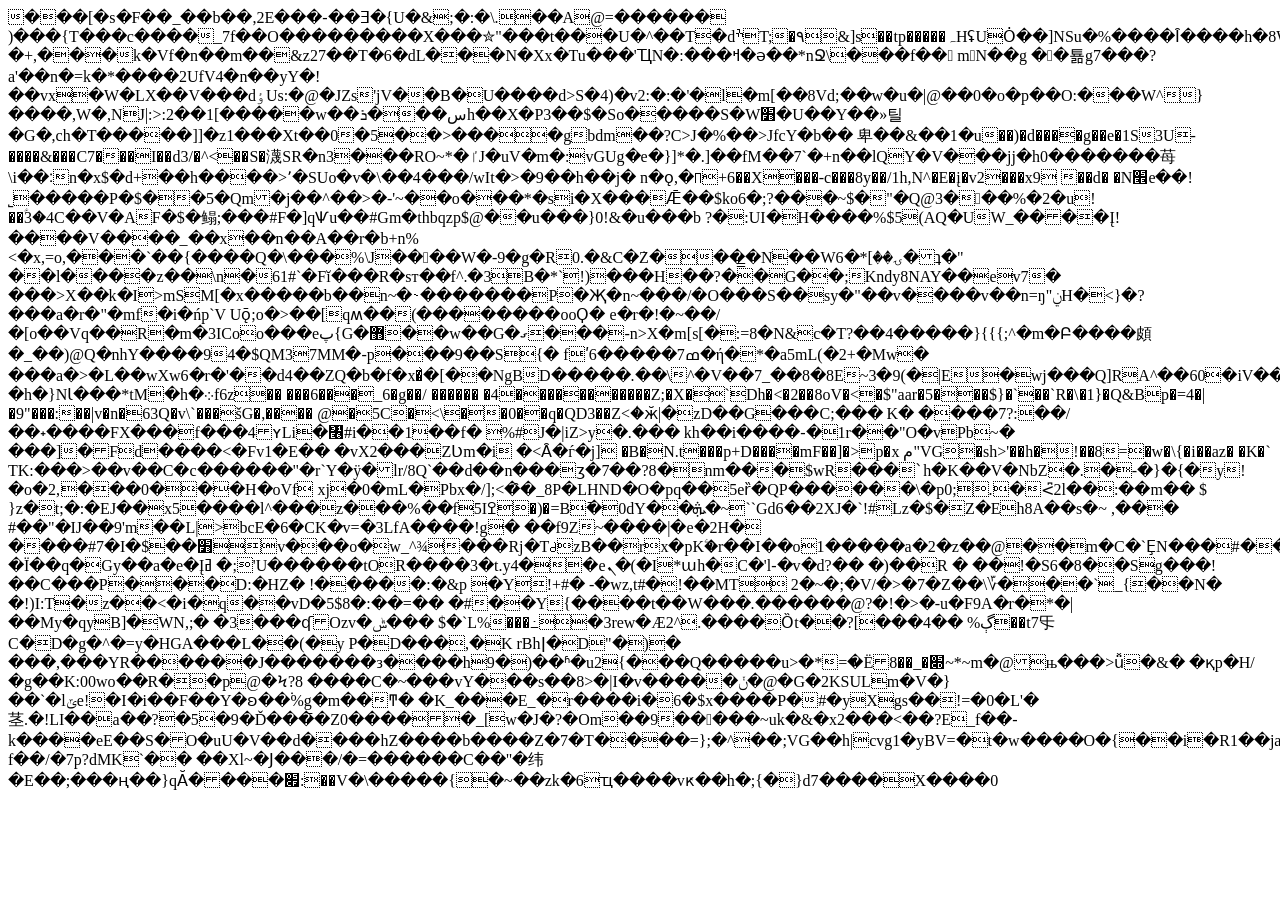
<file: schema.org/index.html>
<HTML>
<!-- Created by HTTrack Website Copier/3.49-2 [XR&CO'2014] -->


<HEAD>
<META HTTP-EQUIV="Content-Type" CONTENT="text/html;charset=UTF-8"><META HTTP-EQUIV="Refresh" CONTENT="0; URL=../schema.html"><TITLE>Page has moved</TITLE>
</HEAD>
<BODY>
<A HREF="../schema.html"><h3>Click here...</h3></A>
</BODY>
<!-- Created by HTTrack Website Copier/3.49-2 [XR&CO'2014] -->


</HTML>
</file>
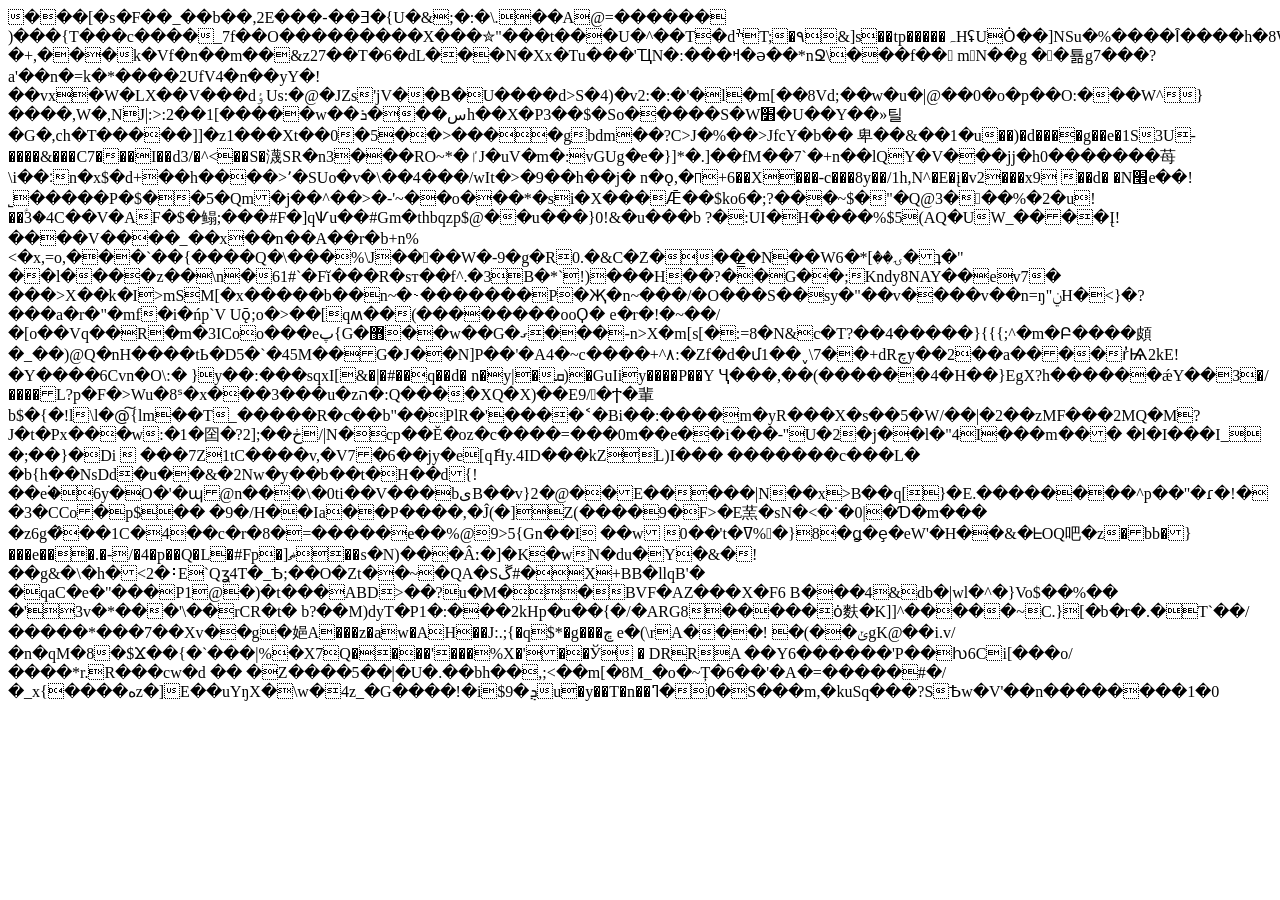
<file: signals/config/index.html>
<HTML>
<!-- Created by HTTrack Website Copier/3.49-2 [XR&CO'2014] -->


<HEAD>
<META HTTP-EQUIV="Content-Type" CONTENT="text/html;charset=UTF-8"><META HTTP-EQUIV="Refresh" CONTENT="0; URL=../config.html"><TITLE>Page has moved</TITLE>
</HEAD>
<BODY>
<A HREF="../config.html"><h3>Click here...</h3></A>
</BODY>
<!-- Created by HTTrack Website Copier/3.49-2 [XR&CO'2014] -->


</HTML>
</file>
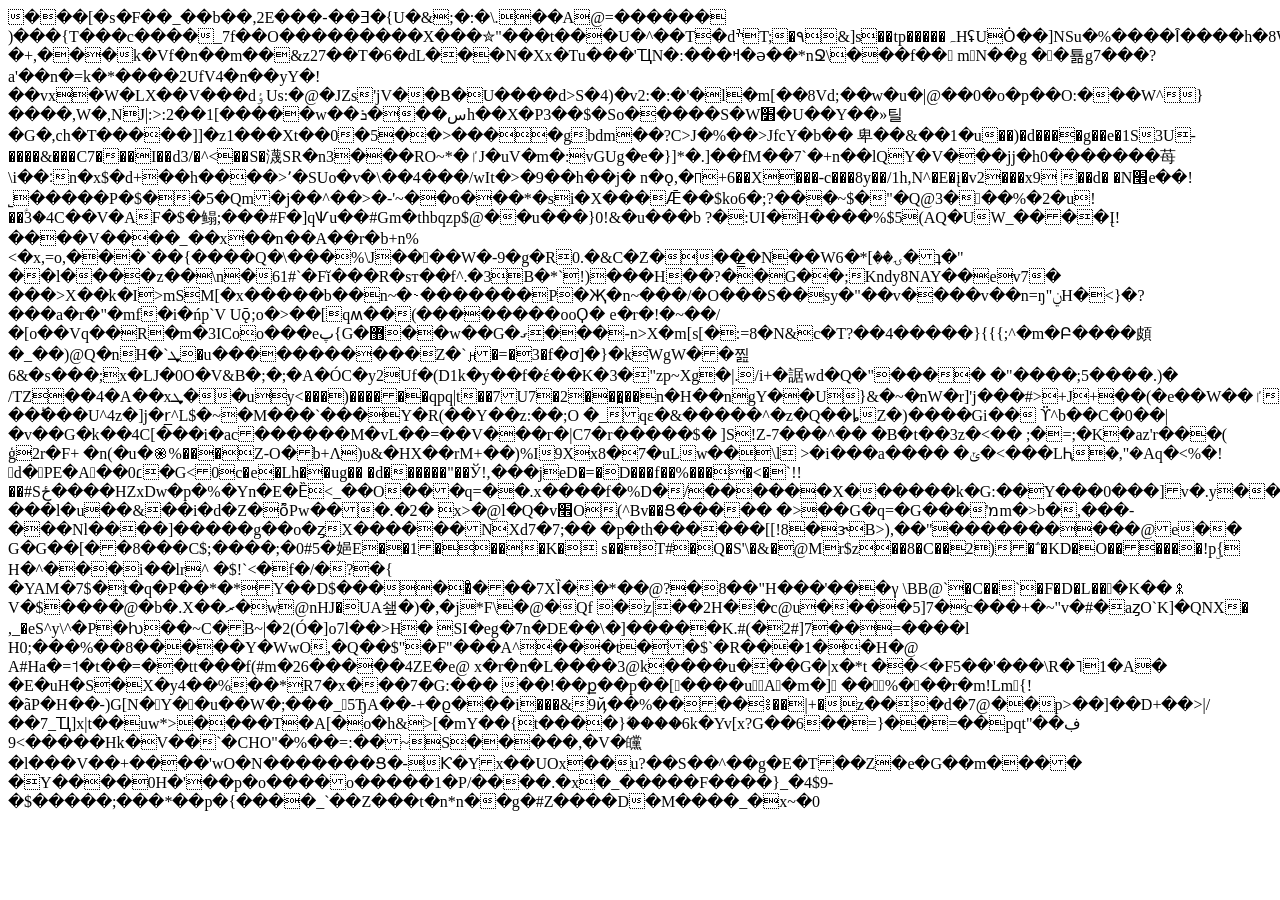
<file: signals/plugins/index.html>
<HTML>
<!-- Created by HTTrack Website Copier/3.49-2 [XR&CO'2014] -->


<HEAD>
<META HTTP-EQUIV="Content-Type" CONTENT="text/html;charset=UTF-8"><META HTTP-EQUIV="Refresh" CONTENT="0; URL=../plugins.html"><TITLE>Page has moved</TITLE>
</HEAD>
<BODY>
<A HREF="../plugins.html"><h3>Click here...</h3></A>
</BODY>
<!-- Created by HTTrack Website Copier/3.49-2 [XR&CO'2014] -->


</HTML>
</file>
